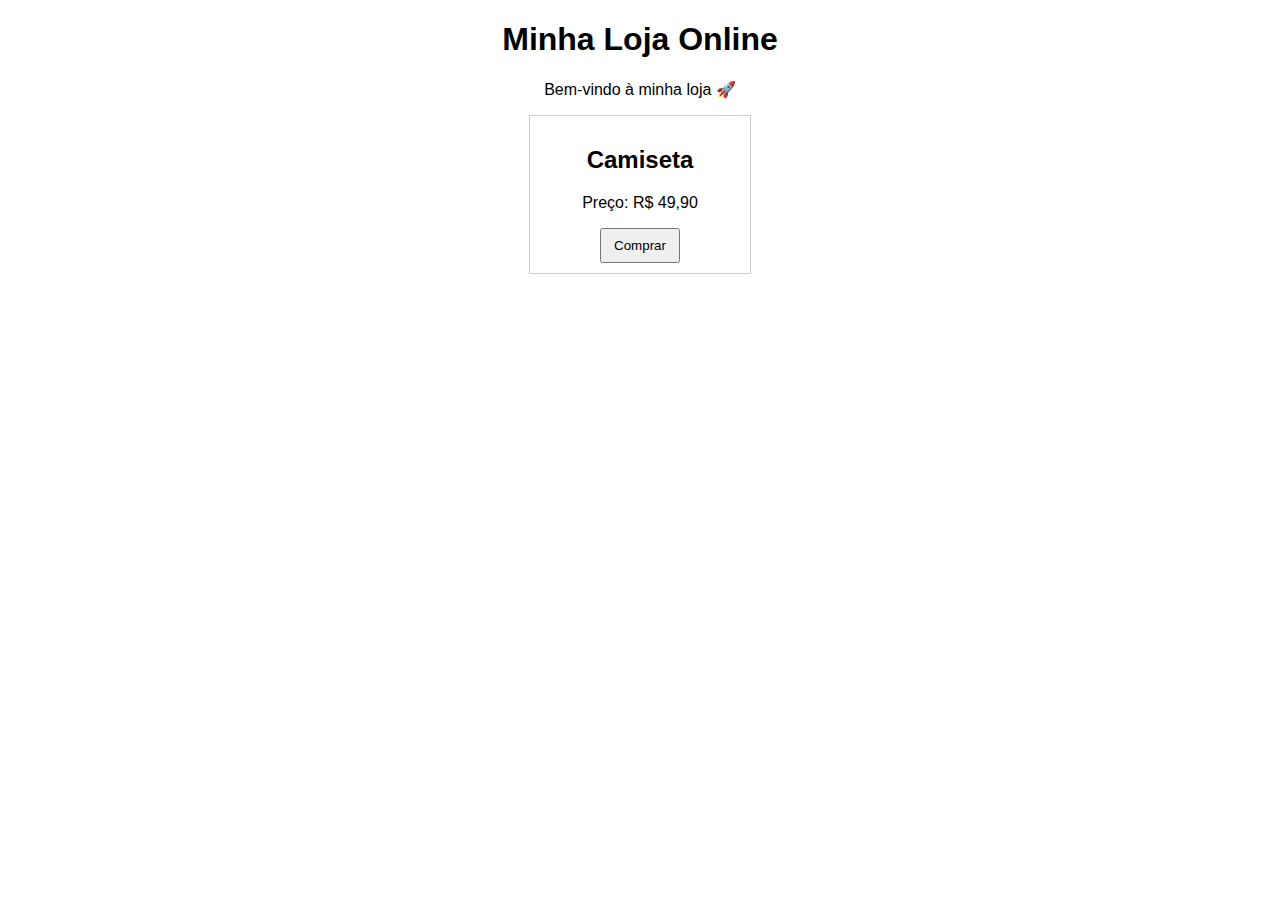
<file: index.html>
<!DOCTYPE html>
<html lang="pt-BR">
<head>
  <meta charset="UTF-8">
  <title>Minha Loja</title>
  <style>
    body { font-family: Arial, sans-serif; text-align: center; }
    .produto { border: 1px solid #ccc; padding: 10px; width: 200px; margin: 10px auto; }
    button { padding: 8px 12px; }
  </style>
</head>
<body>

<h1>Minha Loja Online</h1>
<p>Bem-vindo à minha loja 🚀</p>

<div class="produto">
  <h2>Camiseta</h2>
  <p>Preço: R$ 49,90</p>
  <button>Comprar</button>
</div>

</body>
</html>
</file>
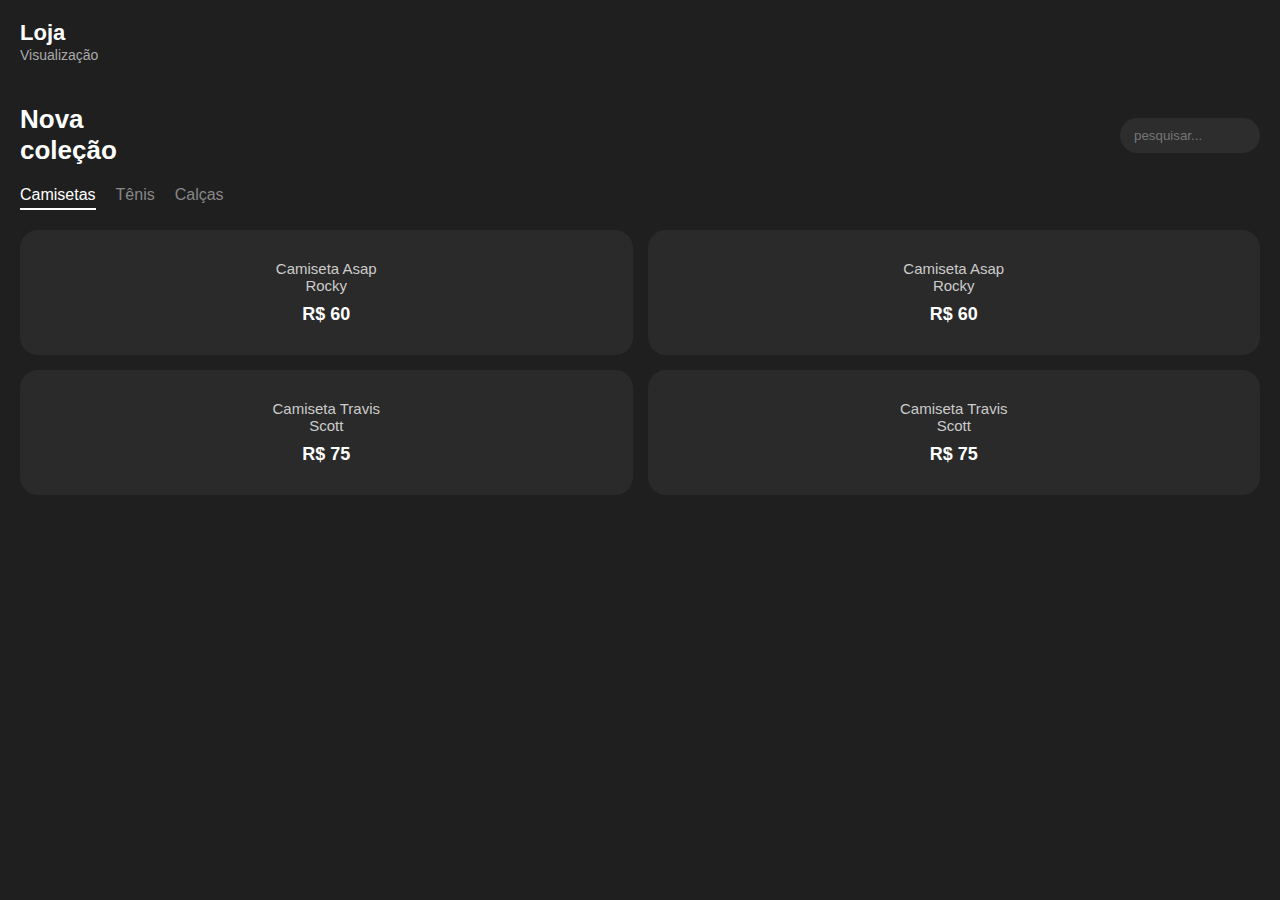
<file: backseat-wear/index.html>
<!DOCTYPE html>
<html lang="pt-BR">
<head>
  <meta charset="UTF-8" />
  <meta name="viewport" content="width=device-width, initial-scale=1.0"/>
  <title>Backseat Wear</title>
  <link rel="stylesheet" href="style.css">
</head>

<body>

<header>
  <h1>Loja</h1>
  <span class="sub">Visualização</span>
</header>

<section class="container">

  <div class="top">
    <h2>Nova<br>coleção</h2>
    <input type="text" placeholder="pesquisar..." />
  </div>

  <nav class="categories">
    <span class="active">Camisetas</span>
    <span>Tênis</span>
    <span>Calças</span>
  </nav>

  <div class="products">
    <div class="card">
      <p>Camiseta Asap<br>Rocky</p>
      <strong>R$ 60</strong>
    </div>

    <div class="card">
      <p>Camiseta Asap<br>Rocky</p>
      <strong>R$ 60</strong>
    </div>

    <div class="card">
      <p>Camiseta Travis<br>Scott</p>
      <strong>R$ 75</strong>
    </div>

    <div class="card">
      <p>Camiseta Travis<br>Scott</p>
      <strong>R$ 75</strong>
    </div>
  </div>

</section>

</body>
</html>
</file>
<file: backseat-wear/style.css>
* {
  margin: 0;
  padding: 0;
  box-sizing: border-box;
  font-family: Arial, sans-serif;
}

body {
  background: #1f1f1f;
  color: #fff;
}

header {
  padding: 20px;
}

header h1 {
  font-size: 22px;
}

.sub {
  color: #aaa;
  font-size: 14px;
}

.container {
  padding: 20px;
}

.top {
  display: flex;
  justify-content: space-between;
  align-items: center;
}

.top h2 {
  font-size: 26px;
  line-height: 1.2;
}

.top input {
  background: #2d2d2d;
  border: none;
  padding: 10px 14px;
  border-radius: 20px;
  color: #fff;
  width: 140px;
}

.categories {
  display: flex;
  gap: 20px;
  margin: 20px 0;
  color: #888;
}

.categories .active {
  color: #fff;
  border-bottom: 2px solid #fff;
  padding-bottom: 4px;
}

.products {
  display: grid;
  grid-template-columns: repeat(2, 1fr);
  gap: 15px;
}

.card {
  background: #2a2a2a;
  border-radius: 18px;
  padding: 30px 10px;
  text-align: center;
}

.card p {
  font-size: 15px;
  margin-bottom: 10px;
  color: #ccc;
}

.card strong {
  font-size: 18px;
}
</file>
